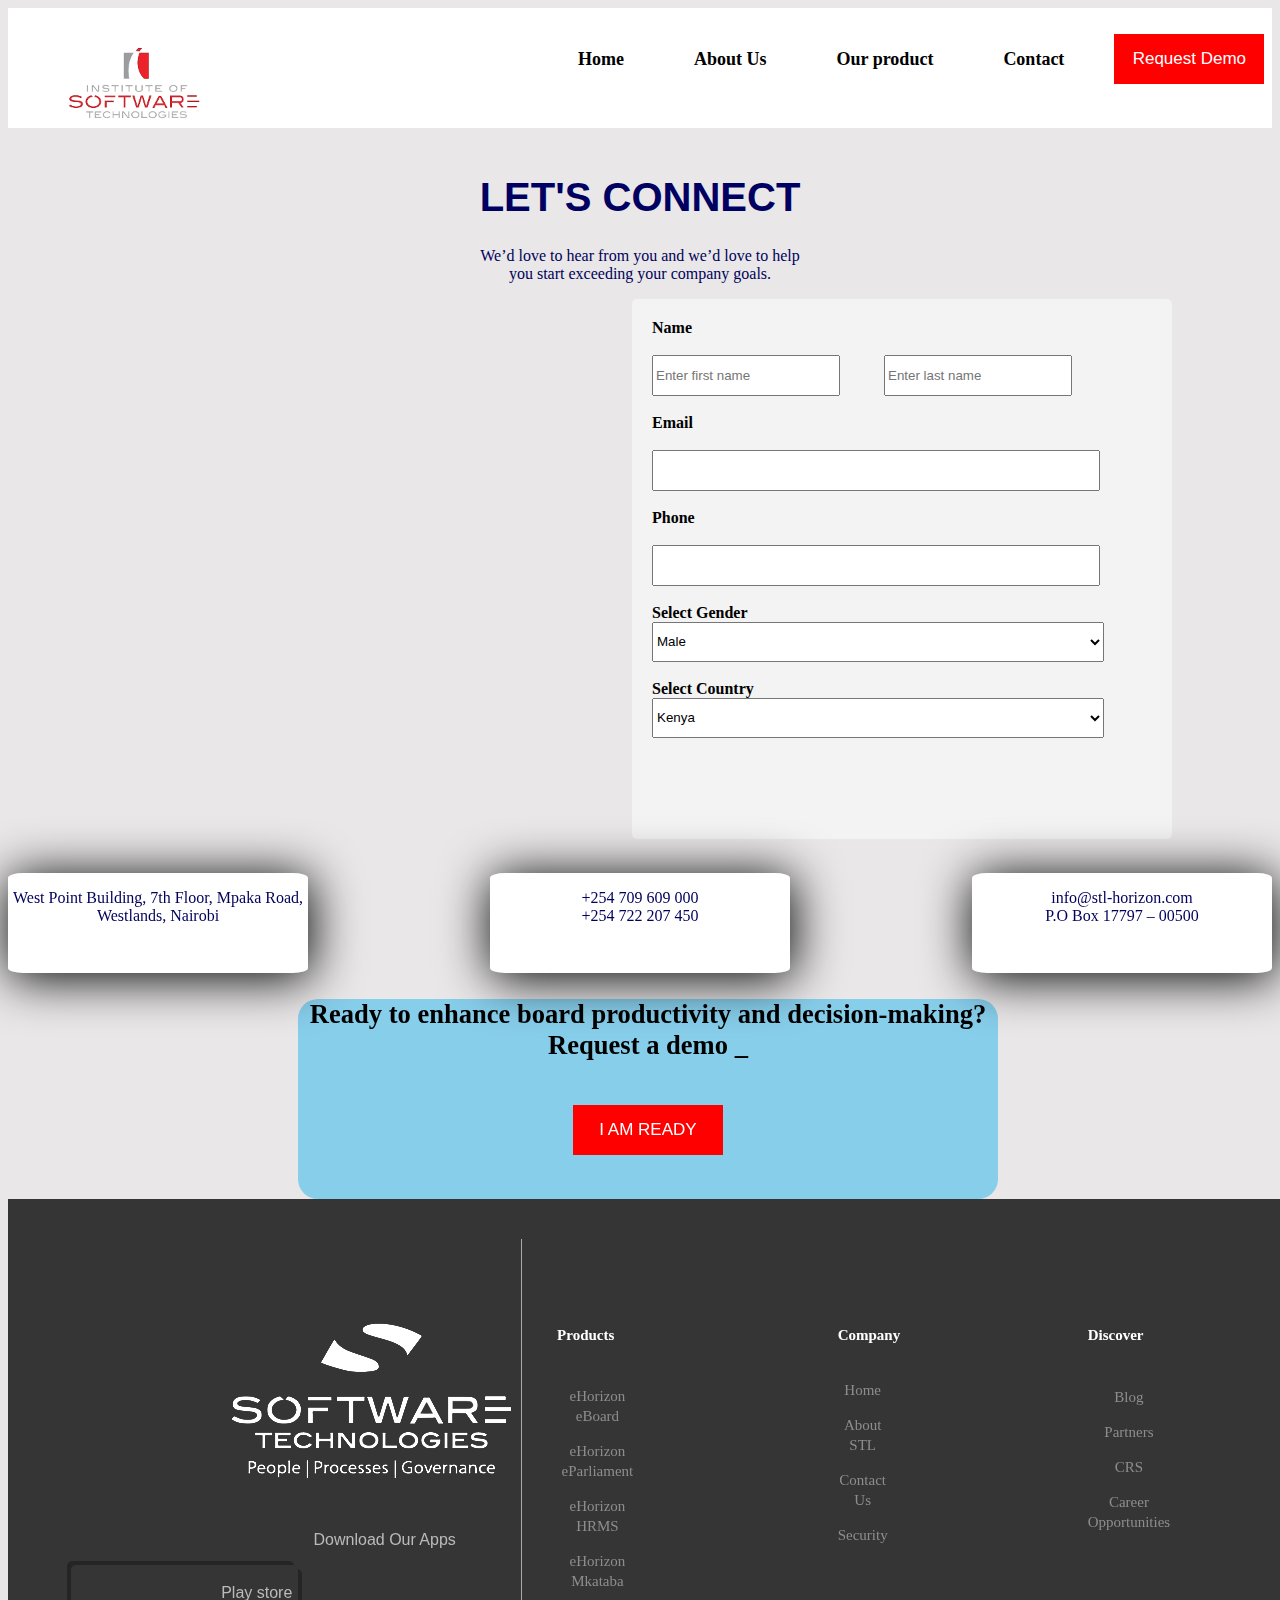
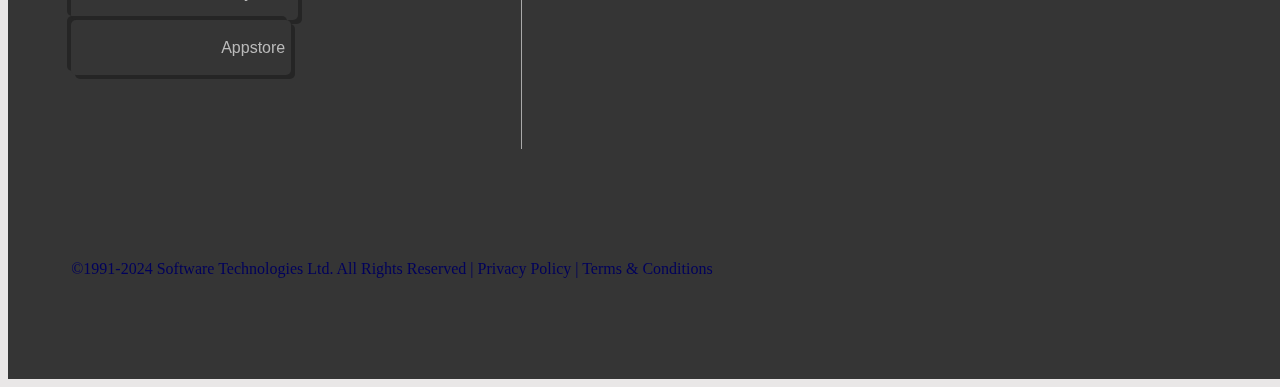
<file: contact.html>
<!DOCTYPE html>
<html lang="en">
<head>
    <meta charset="UTF-8">
    <meta name="viewport" content="width=device-width, initial-scale=1.0">
    <title>IST</title>

    <style>
        .header{
    width: 100%;
    text-align: center;
    font-family: 'Lucida Sans', 'Lucida Sans Regular', 'Lucida Grande', 'Lucida Sans Unicode', Geneva, Verdana, sans-serif;
}
body{
    background-color: rgb(233, 231, 231);
}
.navbar{
	background-color: white;
	font-family:calibri;
	height: 120px;
    width: 100%;

}
.navdiv{
	display: flex;
}
.logo {
	
	line-height: 65px;
	padding-left: 50px;
}

.navbar li{
	list-style: none;
}
.navbar li a{
	color: black;
	font-size: 18px;
	font-weight: bold;
	text-decoration: none;
	padding-left: 70px;

}

.navbar ul{
	display: flex;
	line-height: 70px;
	padding-left: 300px;

}
.main{
    display: flex;
    justify-content: space-between;
}
h1{
    color: rgb(0, 0, 99);
    text-align: center;
    font-size: 40px;
    padding-top: 20px;
    font-family: 'Gill Sans', 'Gill Sans MT', Calibri, 'Trebuchet MS', sans-serif;
}
p{
    color: rgb(1, 1, 92);
    text-align: center;
}
.all{
   
    height: 800px;
}
.card{
    background-color:white;
    height: 100px;
    width: 300px;
    border-radius: 5%;
    box-shadow: 2px 4px 50px 1px black;

}
.cards{
    display: flex;
    flex-direction: row;
    justify-content: space-between;
   margin-top: 20px;
}
.bottom{
    height: 200px;
    width:700px;
   text-align: center;
   background-color:skyblue;
   margin-left: 290px;
   font-size: xx-large;
   border-radius: 20px;
}
footer{
    background-color: black;
    color: white;
    height: 200px;
    text-align: center;
    padding-top: 30px;
}
.select{
    height: 500px;
   background-color: rgb(243, 243, 243);
   border-radius: 5px;
   margin-right: 100px;
   padding: 20px;
   width: 500px;

}
#request{
    padding: 10px 5%;
width: 100%;
height: 60vh;
background-color: #353535;
display: flex;
justify-content: space-between;
color: #fff;
}
.left-side img{
    padding-left: 150px;
    padding-top: 90px;
}
.left-side p{
    margin-top: 10px;
    padding-left: 177px;
    font-family: sans-serif;
    color:rgb(186, 186, 186);
}
.left-side button{
background-color: #353535;
height: 55px;
border: none;
font-size: 16px;
box-shadow: 4px 4px rgba(0,0,0,.3), -4px -4px rgba(0,0,0,.3);
color: rgb(186, 186, 186);
border-radius: 5px;
padding-left: 150px;
justify-content: center;
align-items: center;
text-align: center;

}
.right-side{
    display: flex;
    font-size: 15px;
    margin-top: 5%;
}
.right-side div{
    margin: 35px;
}
.right-side h4{
    margin-bottom: 20%;
}
.right-side p{
    line-height: 20px;
    color: rgb(143, 140, 140);
    padding-right: 130px;
}
.horizontal-line{
    width: 1px;
    background-color: darkgray;
    margin-top: 30px;
}
.foot{
    display: flex;
    justify-content: space-between;
    align-items: center;
    padding: 10px 5%;
    width: 100%;
    background-color: #353535;
    color: white;
    height: 200px;
}
.icons i{
    margin: 10px;
    color: black;
    padding: 5px;
}
hr{
    border: 0.01px solid;
    color: rgb(75, 75, 75);
}

.map-form{
    display: flex;
    justify-content: center;
    flex-wrap: wrap;
}

.form1{
    background-color: white;
    padding: 50px;
    border-radius: 20px;
    margin-left: 20px;

}

.boxes{
    display: flex;
    flex-wrap: wrap;
    justify-content: space-evenly;
    padding: 90px 0;

}

.box1 ,.box2, .box3{
    background-color:#fff;
    border-radius: 20px;
    font-size: large;
    font-weight: 500px;
    padding: 35px;
    width: 350px;
    text-align: center;
}

    </style>
</head>
<body>
    <header class="navbar">
        <nav class="navdiv">
           <div class="logo">
            <img src="istlogo-removebg-preview.png" width="150px" height="150px" >
           </div>
        <ul>
          
            <li><a href="">Home</a></li>
            <li><a href="">About Us</a></li>
            <li><a href="">Our product</a></li>
            <li><a href="">Contact</a></li>
           <button style="background-color: red;  font-size: 17px; width: 150px; color: white; height: 50px; margin-top: 10px; margin-left: 50px; border: 2px solid red;">Request Demo</button>
        </ul>
        </nav>
    </header>
    <div class="all">
        <h1><b>LET'S CONNECT </b></h1>
        <P>We’d love to hear from you and we’d love to help<br>
            you start exceeding your company goals.</P>
        <div class="main">
            <div>
                <iframe src="https://www.google.com/maps/embed?pb=!1m18!1m12!1m3!1d15955.400671927706!2d36.78892135620119!3d-1.2622393266607859!2m3!1f0!2f0!3f0!3m2!1i1024!2i768!4f13.1!3m3!1m2!1s0x182f10d6c882173b%3A0x72506dd1868b6f7!2sInstitute%20of%20Software%20Technologies!5e0!3m2!1sen!2ske!4v1709108606842!5m2!1sen!2ske" width="500" height="550" style="border:0; margin-left: 100px;" allowfullscreen="" loading="lazy" referrerpolicy="no-referrer-when-downgrade"></iframe>
            </div>
            <div class="select">
                <form id="registrationForm" action="process_registration.php" method="post">

                    <label for="firstname"><b>Name</b></label><br><br>
                    <input type="text" placeholder="Enter first name" id="firstname" style="width: 180px; height: 35px;" name="firstname" required>
                    <input type="text" placeholder="Enter last name" id="lastname" style="width: 180px; margin-left: 40px;  height: 35px;" name="lastname" required>
            <br><br>
                    <label for="email"><b>Email </b></label><br><br>
                    <input type="email" id="email" style="width: 440px; height: 35px;"name="email" required>
            <br><br>
                    <label for="phone"><b>Phone</b></label><br><br>
                    <input type="tel" id="phone" style="width: 440px; height: 35px;" name="phone" required>
            <br><br>
            <label for="gender"><b>Select Gender</b></label><br>
            <select id="gender" style="width: 452px; height: 40px;" name="gender" required>
                <option value="male">Male</option>
                <option value="female">Female</option>
                <option value="other">Other</option>
            </select>        
            <br><br>
            <label for="gender"><b>Select Country</b></label> <br>
            <select id="gender" style="width: 452px; height: 40px;" name="gender" required>
                <option value="male">Kenya</option>
                <option value="female">Uganda</option>
                <option value="other">Tanzania</option>
            </select>
            </div>
        </div>

        <div class="cards">
            <div class="card">
                <p>
                    West Point Building, 7th Floor, Mpaka Road,<br> Westlands, Nairobi 
                </p>
            </div>
            <div class="card" >

                <p>
                    
                    +254 709 609 000 <br>
                    +254 722 207 450

                </p>
            </div>
            <div class="card"> 
                <p>
                    info@stl-horizon.com<br>
                    P.O Box 17797 – 00500

                </p>
            </div>
        </div>

        </div>
    </div>

    <div class="bottom">
      
        <h5> Ready to enhance board productivity and decision-making? Request a demo _</h5>
 
     <button style="background-color: red;  font-size: 17px; width: 150px; color: white; height: 50px; border: 2px solid red;"> I AM READY</button>
 </div>
</body>
<div id="request">
    <div class="left-side">
    <img class="" src="logostl-white.png" alt="">
    <br><br>
    <p>Download Our Apps</p>
    <button>Play store</button>
    <button>Appstore</button>
    </div>
    <div class="horizontal-line">
    
    </div>
    <div class="right-side">
    <div>
    <h4>Products</h4>
    <p>eHorizon eBoard</p>
    <p>eHorizon eParliament</p>
    <p>eHorizon HRMS</p>
    <p>eHorizon Mkataba</p>
    </div>
    
    <div>
    <h4>Company</h4>
    <p>Home</p>
    <p>About STL</p>
    <p>Contact Us</p>
    <p>Security</p>
    </div>
    
    <div>
    <h4>Discover</h4>
    <p>Blog</p>
    <p>Partners</p>
    <p>CRS</p>
    <p>Career 
        <br>
        Opportunities</p>
    </div>
    </div>
    </div>
    <div class="foot">
    <div class="copy-write">
    <p>©1991-2024 Software Technologies Ltd. All Rights Reserved | Privacy Policy | Terms & Conditions</p>
    </div>
    
    <div class="icons">
    <i class="fa-brands fa-linkedin"></i>
    <i class="fa-brands fa-twitter"></i>
    <i class="fa-brands fa-facebook"></i>
    </div>
    </div>  
</html>
</file>
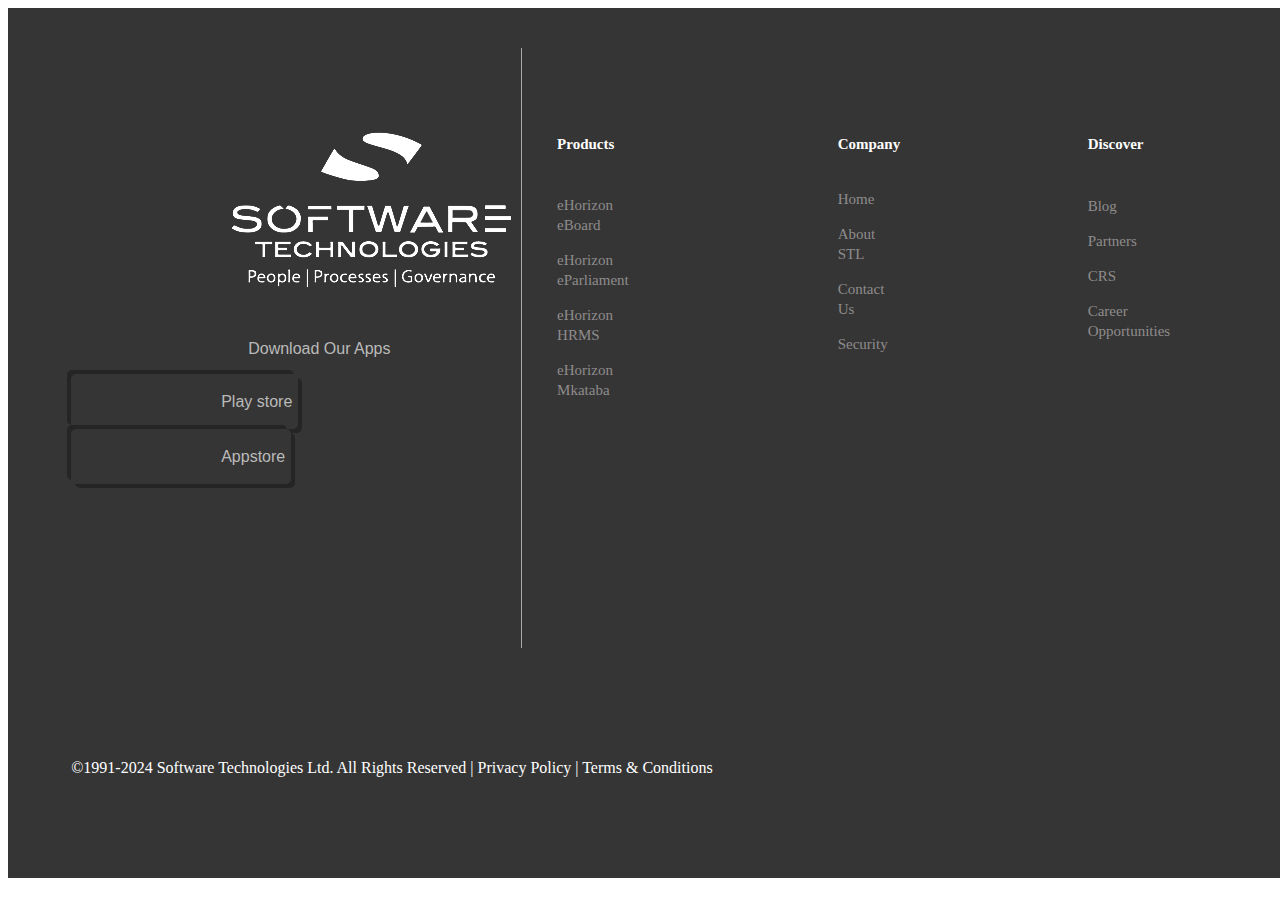
<file: footer.html>
<!DOCTYPE html>
<html lang="en">
<head>
    <link rel="stylesheet" href="footer.css">
    <meta charset="UTF-8">
    <meta http-equiv="X-UA-Compatible" content="IE=edge">
    <meta name="viewport" content="width=device-width, initial-scale=1.0">
    <title>Document</title>
</head>
<body>
    <div id="request">
        <div class="left-side">
        <img class="" src="logostl-white.png" alt="">
        <br><br>
        <p>Download Our Apps</p>
        <button>Play store</button>
        <button>Appstore</button>
        </div>
        <div class="horizontal-line">
        
        </div>
        <div class="right-side">
        <div>
        <h4>Products</h4>
        <p>eHorizon eBoard</p>
        <p>eHorizon eParliament</p>
        <p>eHorizon HRMS</p>
        <p>eHorizon Mkataba</p>
        </div>
        
        <div>
        <h4>Company</h4>
        <p>Home</p>
        <p>About STL</p>
        <p>Contact Us</p>
        <p>Security</p>
        </div>
        
        <div>
        <h4>Discover</h4>
        <p>Blog</p>
        <p>Partners</p>
        <p>CRS</p>
        <p>Career 
            <br>
            Opportunities</p>
        </div>
        </div>
        </div>
        <div class="foot">
        <div class="copy-write">
        <p>©1991-2024 Software Technologies Ltd. All Rights Reserved | Privacy Policy | Terms & Conditions</p>
        </div>
        
        <div class="icons">
        <i class="fa-brands fa-linkedin"></i>
        <i class="fa-brands fa-twitter"></i>
        <i class="fa-brands fa-facebook"></i>
        </div>
        </div>  
</body>
</html>
</file>
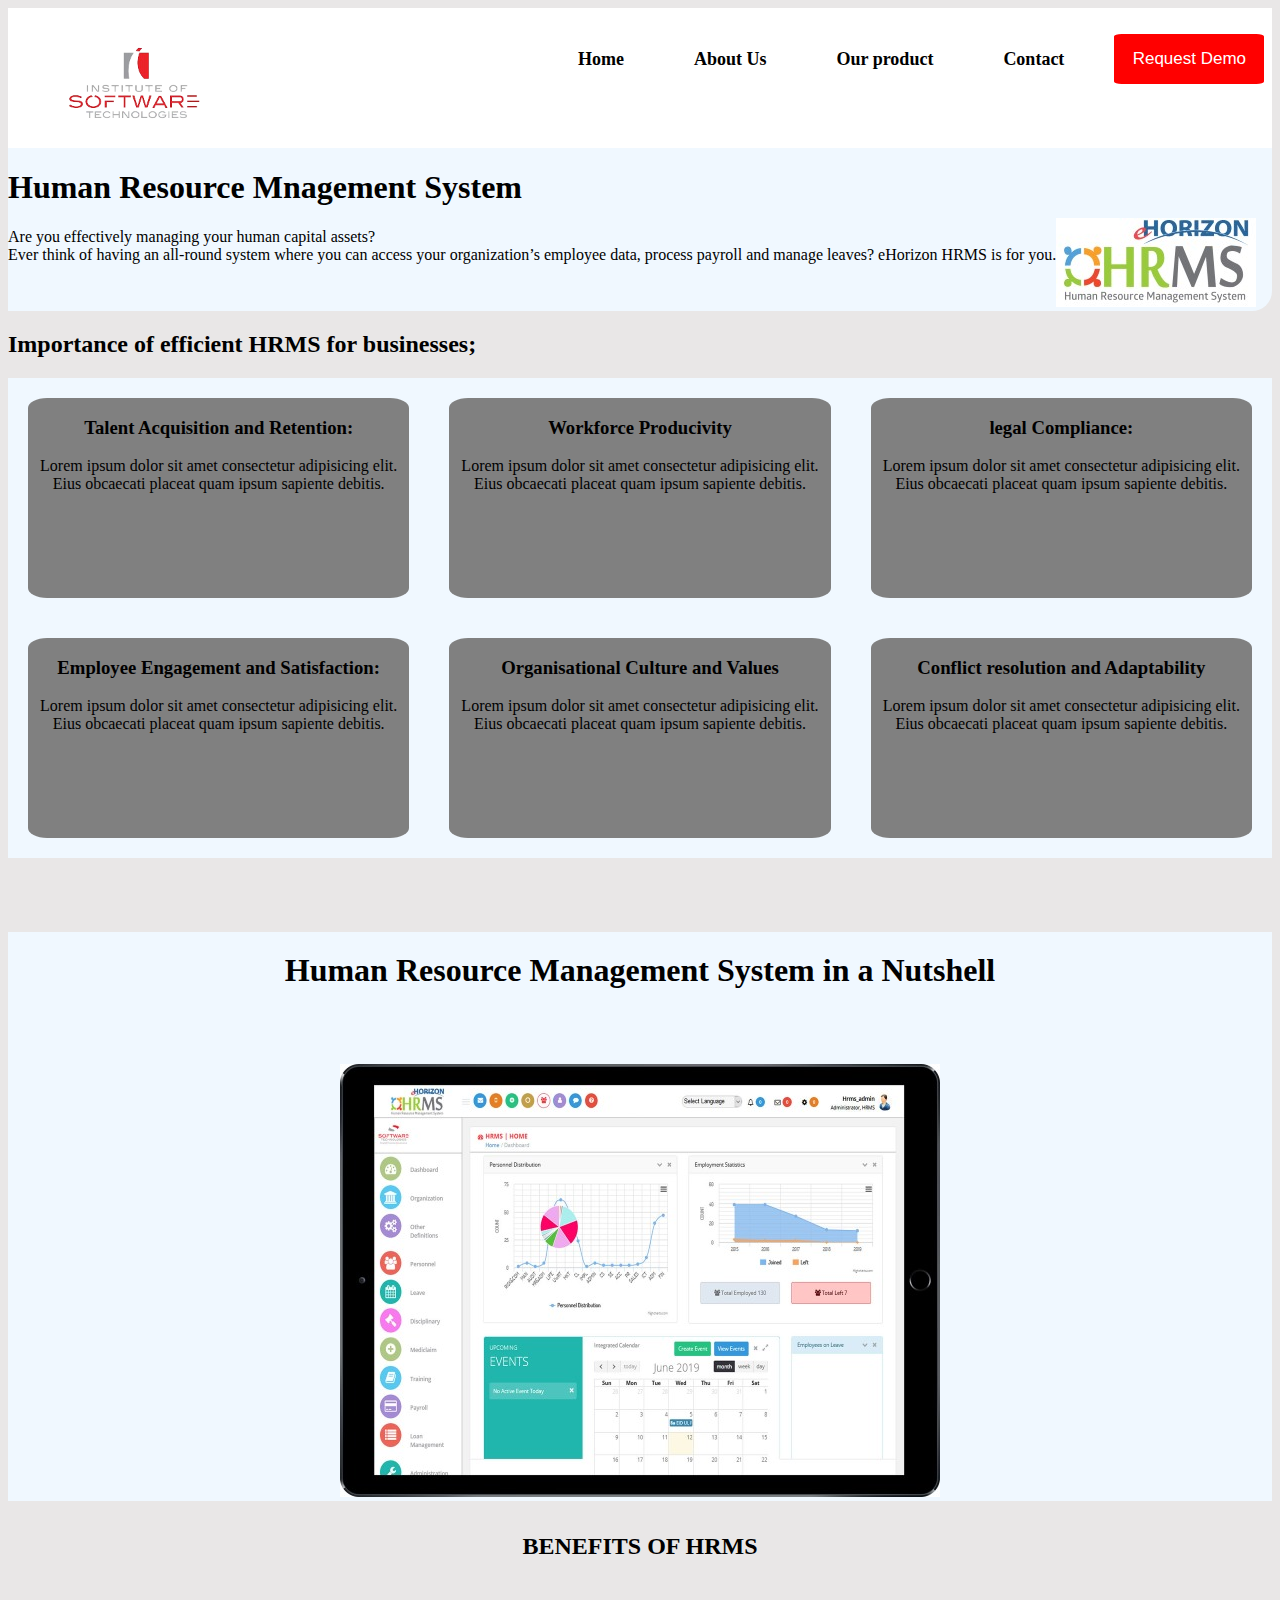
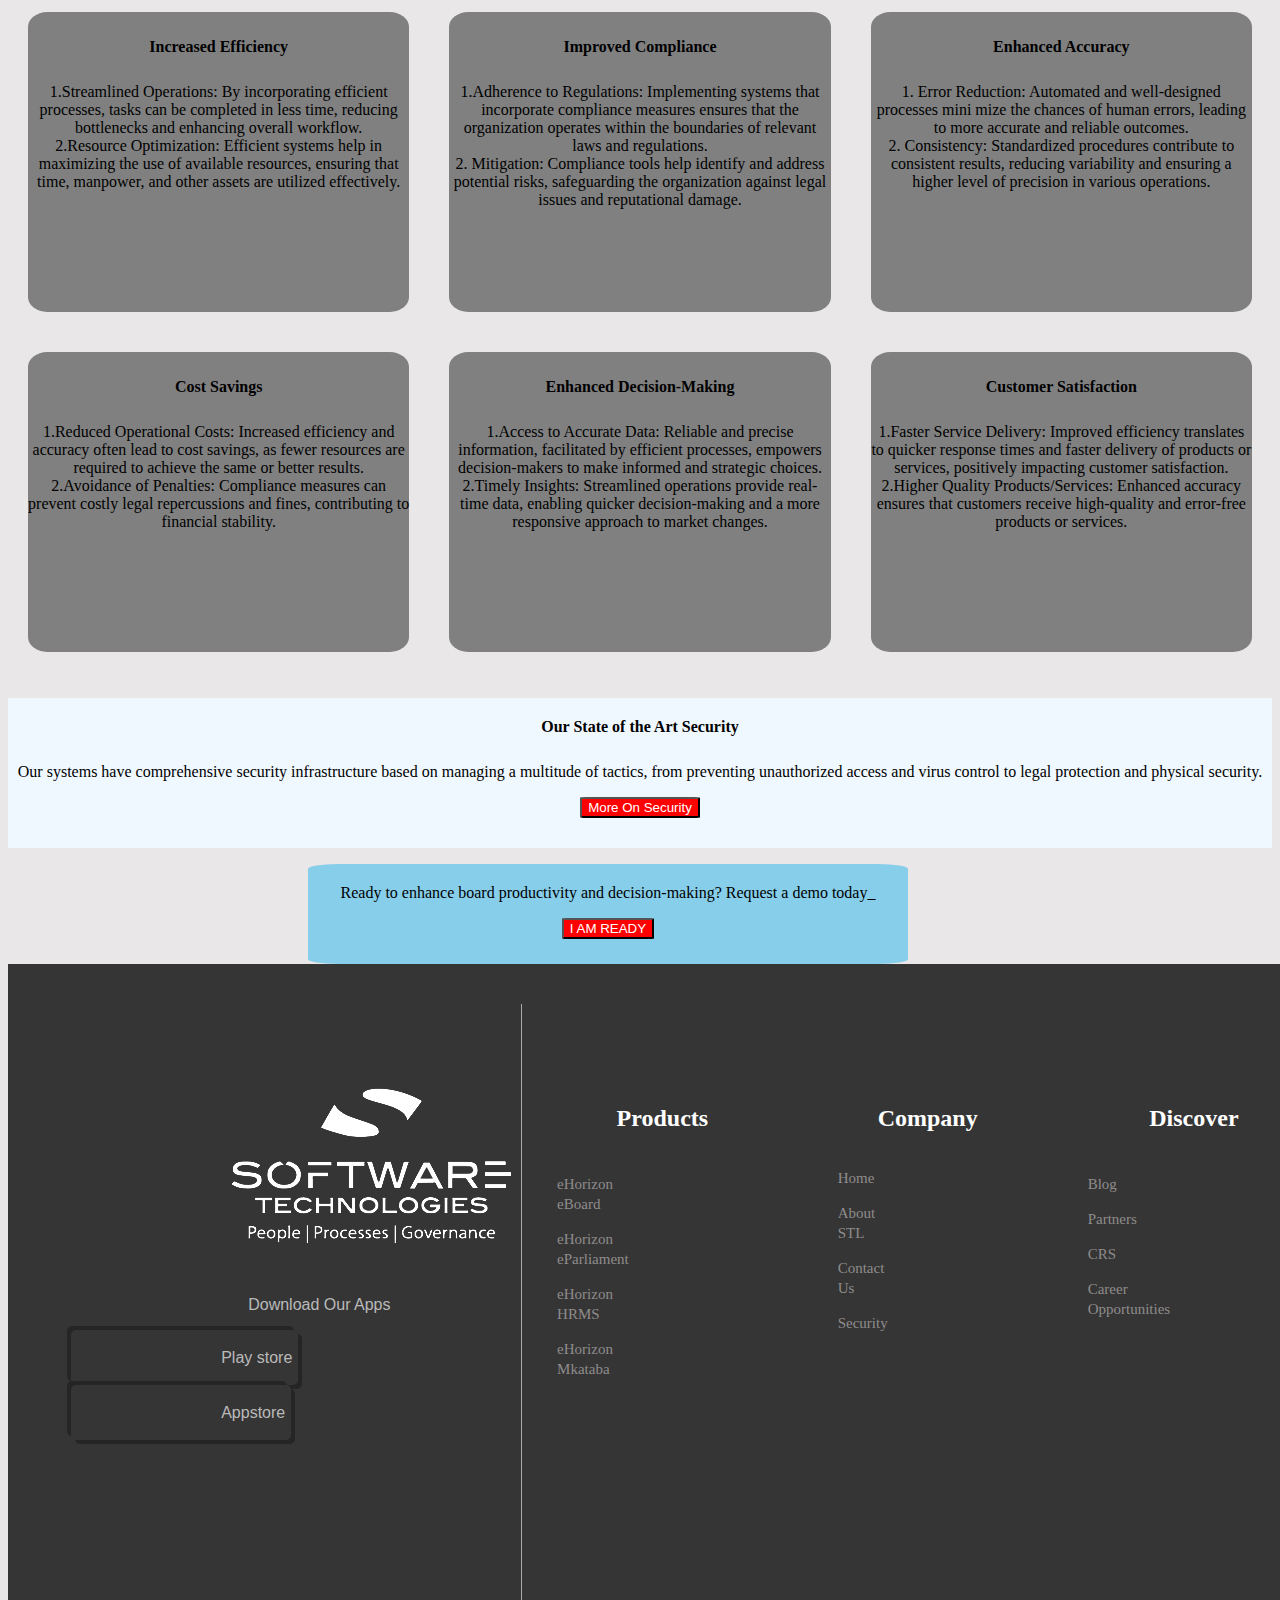
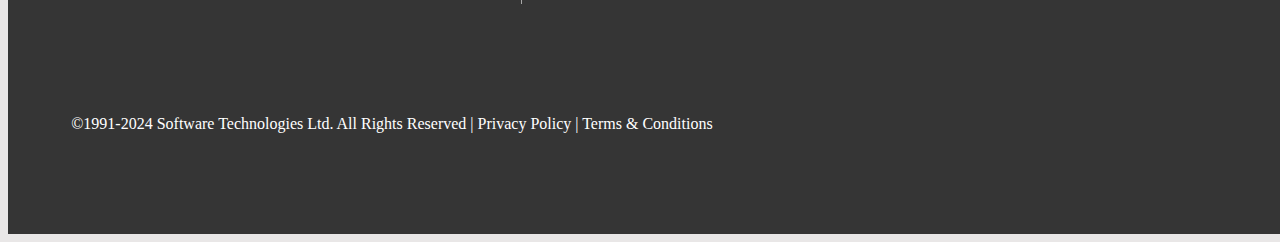
<file: product.html>
<!DOCTYPE html>
<html lang="en">
<head>
    <meta charset="UTF-8">
    <meta name="viewport" content="width=device-width, initial-scale=1.0">
    <link rel="stylesheet" href="styles.css">
    <title>isteducation</title>
</head>
<body>
    <header class="navbar">
        <nav class="navdiv">
           <div class="logo">
            <img src="istlogo-removebg-preview.png" width="150px" height="150px" >
           </div>
        <ul>
          
            <li><a href="index2.html">Home</a></li>
            <li><a href="about.html">About Us</a></li>
            <li><a href="product.html">Our product</a></li>
            <li><a href="contact.html">Contact</a></li>
           <button style="background-color: red;  font-size: 17px; width: 150px; color: white; height: 50px; margin-top: 10px; margin-left: 50px; border: 2px solid red;">Request Demo</button>
        </ul>
        </nav>
    </header>
    <div class="first">
        <div >
          <h1><b>Human Resource Mnagement System</b></h1>
          <p>Are you effectively managing your human capital assets?<br>
           Ever think of having an all-round system where you can access your organization’s employee data, process payroll and manage leaves? eHorizon HRMS is for you.</p>
        </div>
        <div> <img style="padding-top: 70px;" src="humanresource.jpeg" ></div>
        </div>
        <h2>
            Importance of efficient HRMS for businesses;
            </h2>
        <div class="one">
            <div class="eleven">
                <h3>Talent Acquisition and Retention:</h3>
                <p>Lorem ipsum dolor sit amet consectetur adipisicing elit. Eius obcaecati placeat quam ipsum sapiente debitis.</p>
            </div>
            <div class="eleven">
                <h3>Workforce Producivity</h3>
                <p>Lorem ipsum dolor sit amet consectetur adipisicing elit. Eius obcaecati placeat quam ipsum sapiente debitis.</p>
            </div>
            <div class="eleven">
                <h3>legal Compliance:</h3>
                <p>Lorem ipsum dolor sit amet consectetur adipisicing elit. Eius obcaecati placeat quam ipsum sapiente debitis.</p>
            </div>
        </div>
        </div>
        <div class="two">
            <div class="twenty">
                <h3>Employee Engagement and Satisfaction:</h3>
                <p>Lorem ipsum dolor sit amet consectetur adipisicing elit. Eius obcaecati placeat quam ipsum sapiente debitis.</p>
            </div>
            <div class="twenty">
                <h3>Organisational Culture and Values </h3>
                <p>Lorem ipsum dolor sit amet consectetur adipisicing elit. Eius obcaecati placeat quam ipsum sapiente debitis.</p>
            </div>
            <div class="twenty">
                <h3>Conflict resolution and Adaptability</h3>
                <p>Lorem ipsum dolor sit amet consectetur adipisicing elit. Eius obcaecati placeat quam ipsum sapiente debitis.</p>
            </div>
        </div>
        <div class="image">
            <h6>Human Resource Management System in a Nutshell</h6>
            <img src="graph.jpeg" alt="">
        </div>
        <h4>BENEFITS OF HRMS</h4>
        <div class="three">
            <div class="thirty">
                <h5>Increased Efficiency</h5>
                <p>
                    1.Streamlined Operations: By incorporating efficient processes, tasks can be completed in less time, reducing bottlenecks and enhancing overall workflow.<br>
                    2.Resource Optimization: Efficient systems help in maximizing the use of available resources, ensuring that time, manpower, and other assets are utilized effectively.
                </p>
            </div>
            <div  class="thirty">
                <h5>Improved Compliance</h5>
               <p>
                1.Adherence to Regulations: Implementing systems that incorporate compliance measures ensures that the organization operates within the boundaries of relevant laws and regulations. <br>
                2. Mitigation: Compliance tools help identify and address potential risks, safeguarding the organization against legal issues and reputational damage.
            </p>
            </div>
            <div class="thirty">
                <h5>Enhanced Accuracy</h5>
                <p>
        
                   1. Error Reduction: Automated and well-designed processes mini mize the chances of human errors, leading to more accurate and reliable outcomes.<br>
                   2. Consistency: Standardized procedures contribute to consistent results, reducing variability and ensuring a higher level of precision in various operations.
                
                </p>
            </div>
        </div>
        <div class="four">
            <div class="forty">
                <h5>Cost Savings</h5>
                <p>
        
                    1.Reduced Operational Costs: Increased efficiency and accuracy often lead to cost savings, as fewer resources are required to achieve the same or better results.<br>
                    2.Avoidance of Penalties: Compliance measures can prevent costly legal repercussions and fines, contributing to financial stability.
                
                </p>
            </div>
            <div class="forty">
                <h5>Enhanced Decision-Making</h5>
                <p>
        
                    1.Access to Accurate Data: Reliable and precise information, facilitated by efficient processes, empowers decision-makers to make informed and strategic choices.<br>
                    2.Timely Insights: Streamlined operations provide real-time data, enabling quicker decision-making and a more responsive approach to market changes.
                
                </p>
            </div>
            <div class="forty">
                <h5>Customer Satisfaction</h5>
                <p>
        
                    1.Faster Service Delivery: Improved efficiency translates to quicker response times and faster delivery of products or services, positively impacting customer satisfaction.<br>
                    2.Higher Quality Products/Services: Enhanced accuracy ensures that customers receive high-quality and error-free products or services.
                
                </p>
            </div>
        </div>
        <div class="five">
            <h5 style="padding-top: 20px;"><b>Our State of the Art Security</b></h5>
            <p>Our systems have comprehensive security infrastructure based on managing a multitude of tactics, from preventing unauthorized access and virus control to legal protection and physical security.</p>
            <button>More On Security</button>
        </div>
        <div class="six">
            <p style="padding-top: 20px;">
                Ready to enhance board productivity and decision-making? Request a demo today_
            </p>
            <button>I AM READY</button>
        </div>
        <div id="request">
            <div class="left-side">
            <img class="" src="logostl-white.png" alt="">
            <br><br>
            <p>Download Our Apps</p>
            <button>Play store</button>
            <button>Appstore</button>
            </div>
            <div class="horizontal-line">
            
            </div>
            <div class="right-side">
            <div>
            <h4>Products</h4>
            <p>eHorizon eBoard</p>
            <p>eHorizon eParliament</p>
            <p>eHorizon HRMS</p>
            <p>eHorizon Mkataba</p>
            </div>
            
            <div>
            <h4>Company</h4>
            <p>Home</p>
            <p>About STL</p>
            <p>Contact Us</p>
            <p>Security</p>
            </div>
            
            <div>
            <h4>Discover</h4>
            <p>Blog</p>
            <p>Partners</p>
            <p>CRS</p>
            <p>Career 
                <br>
                Opportunities</p>
            </div>
            </div>
            </div>
            <div class="foot">
            <div class="copy-write">
            <p>©1991-2024 Software Technologies Ltd. All Rights Reserved | Privacy Policy | Terms & Conditions</p>
            </div>
            
            <div class="icons">
            <i class="fa-brands fa-linkedin"></i>
            <i class="fa-brands fa-twitter"></i>
            <i class="fa-brands fa-facebook"></i>
            </div>
            </div>
    

</body>
</html>
</file>
<file: footer.css>
#request{
    padding: 10px 5%;
width: 100%;
height: 70vh;
background-color: #353535;
display: flex;
justify-content: space-between;
color: #fff;
}
.left-side img{
    padding-left: 150px;
    padding-top: 90px;
}
.left-side p{
    margin-top: 10px;
    padding-left: 177px;
    font-family: sans-serif;
    color:rgb(186, 186, 186);
}
.left-side button{
background-color: #353535;
height: 55px;
border: none;
font-size: 16px;
box-shadow: 4px 4px rgba(0,0,0,.3), -4px -4px rgba(0,0,0,.3);
color: rgb(186, 186, 186);
border-radius: 5px;
padding-left: 150px;
justify-content: center;
align-items: center;
text-align: center;

}
.right-side{
    display: flex;
    font-size: 15px;
    margin-top: 5%;
}
.right-side div{
    margin: 35px;
}
.right-side h4{
    margin-bottom: 20%;
}
.right-side p{
    line-height: 20px;
    color: rgb(143, 140, 140);
    padding-right: 130px;
}
.horizontal-line{
    width: 1px;
    background-color: darkgray;
    margin-top: 30px;
}
.foot{
    display: flex;
    justify-content: space-between;
    align-items: center;
    padding: 10px 5%;
    width: 100%;
    background-color: #353535;
    color: white;
    height: 200px;
}
.icons i{
    margin: 10px;
    color: black;
    padding: 5px;
}
hr{
    border: 0.01px solid;
    color: rgb(75, 75, 75);
}

.map-form{
    display: flex;
    justify-content: center;
    flex-wrap: wrap;
}

.form1{
    background-color: white;
    padding: 50px;
    border-radius: 20px;
    margin-left: 20px;

}

.boxes{
    display: flex;
    flex-wrap: wrap;
    justify-content: space-evenly;
    padding: 90px 0;

}

.box1 ,.box2, .box3{
    background-color:#fff;
    border-radius: 20px;
    font-size: large;
    font-weight: 500px;
    padding: 35px;
    width: 350px;
    text-align: center;
}
</file>
<file: styles.css>
body{
    background-color: rgb(233, 231, 231);
}
.header{
    width: 100%;
    text-align: center;
    font-family: 'Lucida Sans', 'Lucida Sans Regular', 'Lucida Grande', 'Lucida Sans Unicode', Geneva, Verdana, sans-serif;
}
body{
    background-color: rgb(233, 231, 231);
}
.navbar{
	background-color: white;
	font-family:calibri;
	height: 140px;
    width: 100%;

}
.navdiv{
	display: flex;
}
.logo {
	
	line-height: 65px;
	padding-left: 50px;
}

.navbar li{
	list-style: none;
}
.navbar li a{
	color: black;
	font-size: 18px;
	font-weight: bold;
	text-decoration: none;
	padding-left: 70px;

}

.navbar ul{
	display: flex;
	line-height: 70px;
	padding-left: 300px;

}

.one{display: flex;background-color: aliceblue;}
.two{display: flex;background-color: aliceblue;}
.two{display: flex; background-color: aliceblue}
.three{display: flex;}
.four{display: flex;}
.eleven{
    height: 200px;
    width: 400px;
    background-color: grey;
    margin: 20px;
    text-align: center;
    border-radius: 5%;
}
.twenty{
    height: 200px;
    width: 400px;
    background-color: grey;
    margin: 20px;
    text-align: center;
    border-radius: 5%;
}
.thirty{
    height: 300px;
    width: 400px;
    background-color: grey;
    margin: 20px;
    text-align: center;
    border-radius: 5%;
}
.forty{
    height: 300px;
    width: 400px;
    background-color: grey;
    margin: 20px;
    text-align: center;
    border-radius: 5%;
}
.five{
    background-color:aliceblue;
    text-align: center;
    height: 150px;
  
}
.six{
    background-color:skyblue;
    text-align: center;
    height: 100px;
    width: 600px;
    margin-left: 300px;
    border-radius: 5%;
    
}
h4{
    text-align: center;
    font-size: x-large;
}
button{
    background-color: red;
    color:white;
    border-radius: 5%;
}

.first{
    display: flex;
    background-color:aliceblue;
    border-radius: 0px 0px 20px 0px;
    
}
.image{
    background-color: aliceblue;
    text-align: center;
}
h2{
   
    font-size: x-large;
}
.main{
    background-color: aliceblue;
}
h5{
    font-size: medium;
}
h6{
    font-size: xx-large;
    padding-top:20px ;
}
#request{
    padding: 10px 5%;
width: 100%;
height: 70vh;
background-color: #353535;
display: flex;
justify-content: space-between;
color: #fff;
}
.left-side img{
    padding-left: 150px;
    padding-top: 90px;
}
.left-side p{
    margin-top: 10px;
    padding-left: 177px;
    font-family: sans-serif;
    color:rgb(186, 186, 186);
}
.left-side button{
background-color: #353535;
height: 55px;
border: none;
font-size: 16px;
box-shadow: 4px 4px rgba(0,0,0,.3), -4px -4px rgba(0,0,0,.3);
color: rgb(186, 186, 186);
border-radius: 5px;
padding-left: 150px;
justify-content: center;
align-items: center;
text-align: center;

}
.right-side{
    display: flex;
    font-size: 15px;
    margin-top: 5%;
}
.right-side div{
    margin: 35px;
}
.right-side h4{
    margin-bottom: 20%;
}
.right-side p{
    line-height: 20px;
    color: rgb(143, 140, 140);
    padding-right: 130px;
}
.horizontal-line{
    width: 1px;
    background-color: darkgray;
    margin-top: 30px;
}
.foot{
    display: flex;
    justify-content: space-between;
    align-items: center;
    padding: 10px 5%;
    width: 100%;
    background-color: #353535;
    color: white;
    height: 200px;
}
.icons i{
    margin: 10px;
    color: black;
    padding: 5px;
}
hr{
    border: 0.01px solid;
    color: rgb(75, 75, 75);
}

.map-form{
    display: flex;
    justify-content: center;
    flex-wrap: wrap;
}

.form1{
    background-color: white;
    padding: 50px;
    border-radius: 20px;
    margin-left: 20px;

}

.boxes{
    display: flex;
    flex-wrap: wrap;
    justify-content: space-evenly;
    padding: 90px 0;

}

.box1 ,.box2, .box3{
    background-color:#fff;
    border-radius: 20px;
    font-size: large;
    font-weight: 500px;
    padding: 35px;
    width: 350px;
    text-align: center;
}
</file>
